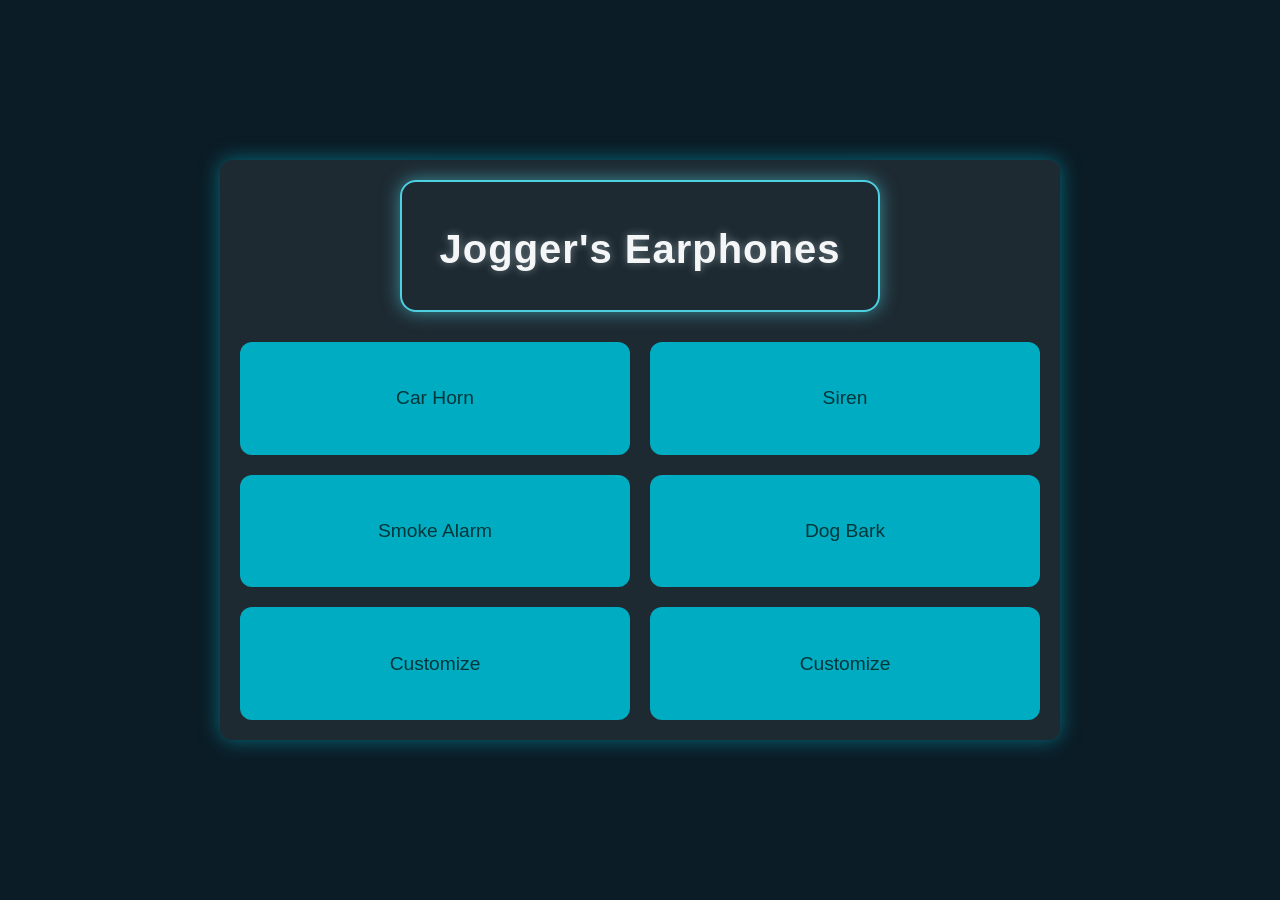
<file: Jogger'sEarphonesWebsite/HTMLfile.html>
<!DOCTYPE html>
<html lang="en">
<head>
    <meta charset="UTF-8">
    <meta name="viewport" content="width=device-width, initial-scale=1.0">
    <title>Jogger's Earphones Customization</title>

    <!-- CSS file insert -->
    <link rel="stylesheet" href="CSSFile.css">
</head>

<body>

    <div class="center-rectangle">
        <!-- You can hover over the title to read message -->
        <div class="title-wrapper">
            <h1 class="product-title" title="Hear what's important to you, even in noise-cancelling mode!">
            Jogger's Earphones
            </h1>
        </div>

        <!-- The 3 X 2 Button Grid -->
        <div class="button-container">
            <button class="toggle-btn"> Car Horn </button>
            <button class="toggle-btn"> Siren </button>
            <button class="toggle-btn"> Smoke Alarm </button>
            <button class="toggle-btn"> Dog Bark </button>
            <button class="toggle-btn"> Customize </button>
            <button class="toggle-btn"> Customize </button>
        </div>
    </div>

    <!-- JavaScript file insert -->
    <script src="javascript.js"></script>

</body>
</html>
</file>
<file: Jogger'sEarphonesWebsite/CSSFile.css>
body {
    margin: 0;
    height: 100vh;
    display: flex;
    justify-content: center;
    align-items: center;
    background-color: #0b1c26;
    font-family: 'Segoe UI', Tahoma, Geneva, Verdana, sans-serif;
}

.center-rectangle {
    background-color: #1e2a32;
    padding: 20px;
    border-radius: 12px;
    display: flex;
    flex-direction: column;
    align-items: center;
    justify-content: flex-start;
    width: 80%;
    max-width: 800px;            
    min-height: 60vh;            
    box-shadow: 0 0 20px rgba(0, 188, 212, 0.5);
}

.product-title {
    color: #f4f6f7;
    margin-bottom: 20px;
    font-size: 2.5rem;
    text-align: center;
    cursor: help;
    flex-shrink: 0;
    letter-spacing: 1px;
    text-shadow: 0 0 8px rgba(224, 247, 250, 0.4);
}

.button-container {
    display: grid;
    grid-template-columns: repeat(2, 1fr); 
    grid-template-rows: repeat(3, 1fr);    
    gap: 20px;                             
    width: 100%;
    flex-grow: 1;                           
}

/* The Buttons */
.toggle-btn {
    width: 100%;
    height: 100%;
    font-size: 1.2rem;
    border: none;
    border-radius: 12px;
    background-color: #00acc1;
    color: #00363a;
    cursor: pointer;
    transition: all 0.3s ease;
    display: flex;
    align-items: center;
    justify-content: center;
    box-shadow: 0 0 0 rgba(0, 188, 212, 0);
}

.toggle-btn:hover {
    background-color: #26c6da;
    box-shadow: 0 0 10px #00bcd4;
}

.toggle-btn.active {
    color: #002b36;
    background-color: #4dd0e1;
    box-shadow: 0 0 16px rgba(77, 208, 225, 0.6);
}

/* The Glowing title container */
.title-wrapper {
    position: relative;
    padding: 20px 40px;
    margin-bottom: 30px;
}

/* The Glow frame */
.title-wrapper::before {
    content: "";
    position: absolute;
    inset: 0;
    border-radius: 16px;
    border: 2px solid #4dd0e1;
    box-shadow: 0 0 18px rgba(77, 208, 225, 0.6);
    pointer-events: none;
}

/* Colors for the glowing pulse around the title */
@keyframes glowPulse {
    0% {
        box-shadow: 0 0 10px rgba(0, 188, 212, 0.4);
    }
    50% {
        box-shadow: 0 0 25px rgba(0, 188, 212, 0.7);
    }
    100% {
        box-shadow: 0 0 10px rgba(0, 188, 212, 0.4);
    }
}

.title-wrapper::before {
    animation: glowPulse 4s ease-in-out infinite;
}
</file>
